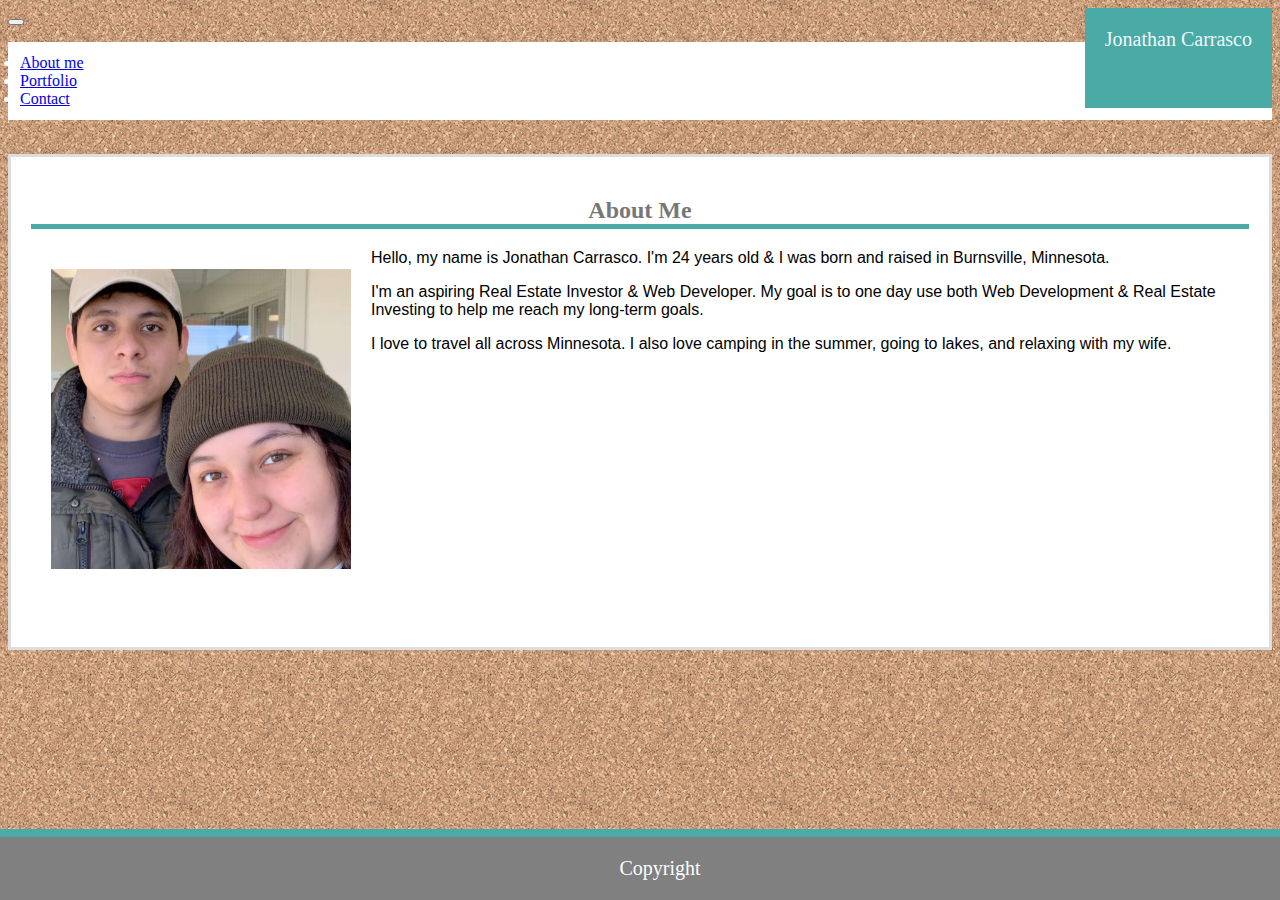
<file: index.html>
<!DOCTYPE html>
<html lang="en">
<head>
    <meta charset="UTF-8">
    <meta name="viewport" content="width=device-width, initial-scale=1.0">
    <meta http-equiv="X-UA-Compatible" content="ie=edge">
    <title>About Me</title>
    <link rel="stylesheet" href="assests/css/style.css">
    <link href="https://cdn.jsdelivr.net/npm/bootstrap@5.0.1/dist/css/bootstrap.min.css" rel="stylesheet" integrity="sha384-+0n0xVW2eSR5OomGNYDnhzAbDsOXxcvSN1TPprVMTNDbiYZCxYbOOl7+AMvyTG2x" crossorigin="anonymous">
    
    <header>
      <nav class="navbar navbar-expand-lg navbar-light bg-light">
          <a id="namebox" >Jonathan Carrasco</a>
        <button class="navbar-toggler" type="button" data-toggle="collapse" data-target="#navbarNav" aria-controls="navbarNav" aria-expanded="false" aria-label="Toggle navigation">
          <span class="navbar-toggler-icon"></span>
        </button>
        <div class="collapse navbar-collapse" id="navbarNav">
              <ul class="nav navbar-nav ml-auto">
                <li class="nav-item">
                  <a class="nav-link" href="index.html">About me</a>
                </li>
                <li class="nav-item">
                  <a class="nav-link" href="portfolio.html">Portfolio</a>
                </li>
                <li class="nav-item">
                  <a class="nav-link" href="contact.html">Contact</a>
                </li>
              </ul>
        </div>

    </header>
</head>
<body background="assests/images/cork-board.png">
    
    <br>    
          <div class="container">
            <h2>About Me</h2>

            <aside>
              <img src="assests/images/70848696_741709822956406_5350228902222495744_n.jpg" alt="">
            </aside>

            <p>Hello, my name is Jonathan Carrasco. I'm 24 years old & I was born and raised in Burnsville, Minnesota.</p> 
            <p>I'm an aspiring Real Estate Investor & Web Developer. My goal is to one day use both Web Development & Real Estate Investing to help me reach my long-term goals.</p>
            <p>I love to travel all across Minnesota. I also love camping in the summer, going to lakes, and relaxing with my wife.</p>
          </div>
 
    
    <br>

      <footer class="footer">
          Copyright
      </footer>


      <script src="https://code.jquery.com/jquery-3.3.1.slim.min.js" integrity="sha384-q8i/X+965DzO0rT7abK41JStQIAqVgRVzpbzo5smXKp4YfRvH+8abtTE1Pi6jizo" crossorigin="anonymous"></script>
      <script src="https://cdn.jsdelivr.net/npm/popper.js@1.14.7/dist/umd/popper.min.js" integrity="sha384-UO2eT0CpHqdSJQ6hJty5KVphtPhzWj9WO1clHTMGa3JDZwrnQq4sF86dIHNDz0W1" crossorigin="anonymous"></script>
      <script src="https://cdn.jsdelivr.net/npm/bootstrap@4.3.1/dist/js/bootstrap.min.js" integrity="sha384-JjSmVgyd0p3pXB1rRibZUAYoIIy6OrQ6VrjIEaFf/nJGzIxFDsf4x0xIM+B07jRM" crossorigin="anonymous"></script>
</body>



</html>
</file>
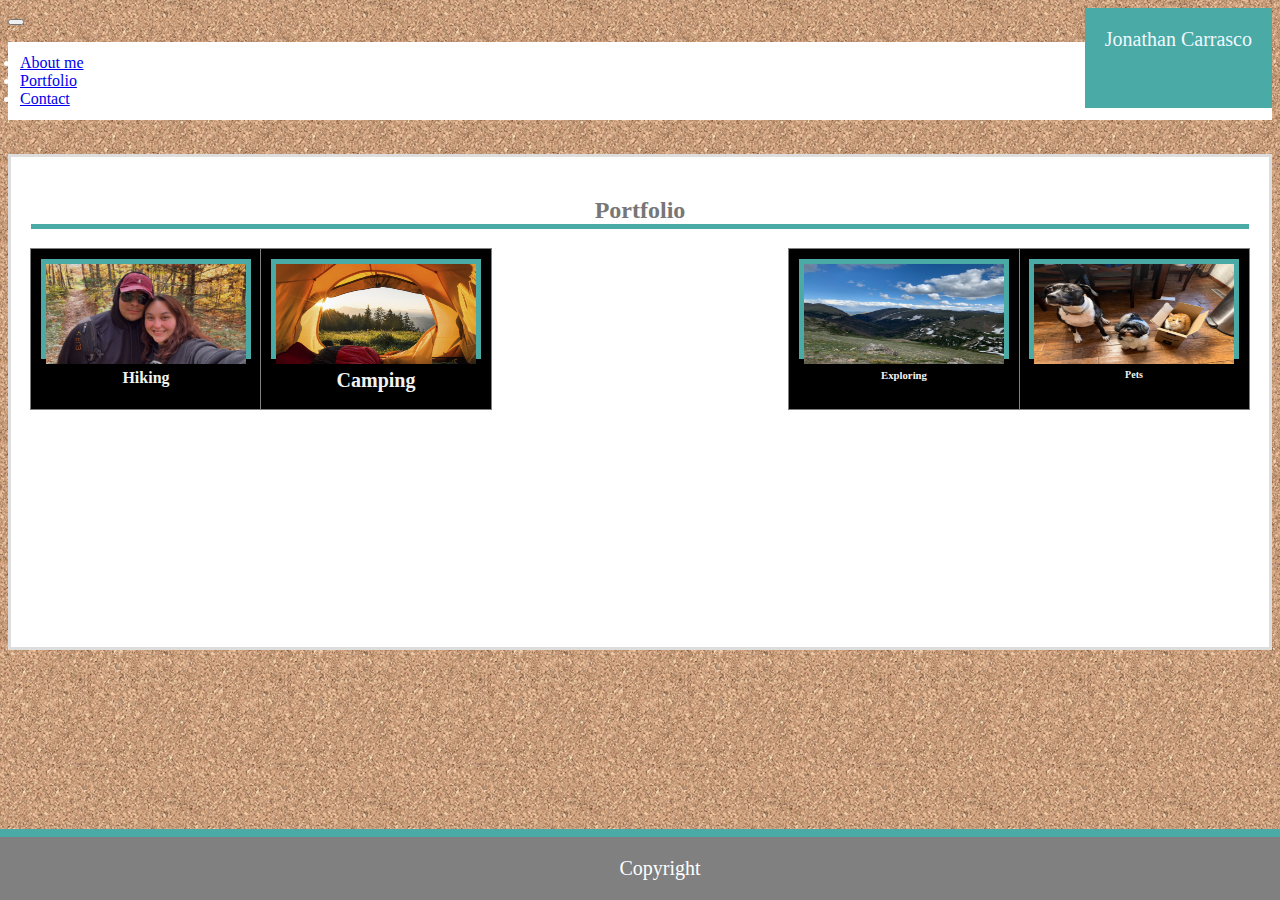
<file: portfolio.html>
<!DOCTYPE html>
<html lang="en">
<head>
    <meta charset="UTF-8">
    <meta name="viewport" content="width=device-width, initial-scale=1.0">
    <meta http-equiv="X-UA-Compatible" content="ie=edge">
    <title>About Me</title>
    <link rel="stylesheet" href="assests/css/style.css">
    <link href="https://cdn.jsdelivr.net/npm/bootstrap@5.0.1/dist/css/bootstrap.min.css" rel="stylesheet" integrity="sha384-+0n0xVW2eSR5OomGNYDnhzAbDsOXxcvSN1TPprVMTNDbiYZCxYbOOl7+AMvyTG2x" crossorigin="anonymous">
    
    <header>
      <nav class="navbar navbar-expand-lg navbar-light bg-light">
        <a id="namebox" >Jonathan Carrasco</a>
      <button class="navbar-toggler" type="button" data-toggle="collapse" data-target="#navbarNav" aria-controls="navbarNav" aria-expanded="false" aria-label="Toggle navigation">
        <span class="navbar-toggler-icon"></span>
      </button>
          <div class="collapse navbar-collapse" id="navbarNav">
            <ul class="nav navbar-nav ml-auto">
              <li class="nav-item">
                <a class="nav-link" href="index.html">About me</a>
              </li>
              <li class="nav-item">
                <a class="nav-link" href="portfolio.html">Portfolio</a>
              </li>
              <li class="nav-item">
                <a class="nav-link" href="contact.html">Contact</a>
              </li>
            </ul>
    </header>




    
</head>
<body background="assests/images/cork-board.png">
    
  <br>    
  <div class="container">
    <h2>Portfolio</h2>




    <div id="toprightpic">
      <div class="picturebox2">
          <img class ="portfoliopic" src="assests/images/IMG_8364.jpeg">
          <h3>Pets </h3>

          <br>
      </div>
    </div>



    <div id="topleftpic">
      <div class="picturebox1">
        <img class="portfoliopic2" src ="assests/images/IMG_8330.JPG">
        <h4>Hiking </h4>
    
      </div>
    </div>

    <div id ="bottomleftpic">
      <div class = "picturebox3">
        <img class="portfoliopic3" src="assests/images/camping-ideas-1561136670.jpeg">
        <h5>Camping</h5>
      </div>
    </div>

    <div id ="bottomrightpic">
      <div class = "picturebox4">
        <img class = "portfoliopic4" src ="assests/images/hiking.jpeg">
        <h6>Exploring</h6>
      </div>
    </div>

    





  </div>
 
    
  <br>
  <script src="https://code.jquery.com/jquery-3.3.1.slim.min.js" integrity="sha384-q8i/X+965DzO0rT7abK41JStQIAqVgRVzpbzo5smXKp4YfRvH+8abtTE1Pi6jizo" crossorigin="anonymous"></script>
  <script src="https://cdn.jsdelivr.net/npm/popper.js@1.14.7/dist/umd/popper.min.js" integrity="sha384-UO2eT0CpHqdSJQ6hJty5KVphtPhzWj9WO1clHTMGa3JDZwrnQq4sF86dIHNDz0W1" crossorigin="anonymous"></script>
  <script src="https://cdn.jsdelivr.net/npm/bootstrap@4.3.1/dist/js/bootstrap.min.js" integrity="sha384-JjSmVgyd0p3pXB1rRibZUAYoIIy6OrQ6VrjIEaFf/nJGzIxFDsf4x0xIM+B07jRM" crossorigin="anonymous"></script>

</body>
<footer>

    <footer class="footer">
        Copyright
    </footer>

</footer>
</html>
</file>
<file: assests/css/style.css>
.nav{
    background: #ffffff;
    padding: 12px;
    margin-left: auto;
    color: white !important;
    
    
    
    
}




#namebox{
    background: #4aaaa5;
    color: aliceblue;
    margin: 0;
    height: 60px;
    text-align: center;
    width: auto;
    padding: 20px;
    font-family: 'Georgia', Times, 'Times New Roman', serif;
    font-size: 20px;
    text-align: right;
    float: right;
    
    
    

}

footer {
    position: fixed;
    left: 0;
    bottom: 0;
    width: 100%;
    background-color: gray;
    color: white;
    text-align: center;
    padding: 20px;
    border-top: 8px solid #4aaaa5;
    font-family: 'Georgia', Times, 'Times New Roman', serif;
    font-size: 20px;
}

.container{
    background: #ffffff;
    position: center;
    padding: 20px;
    height: 450px;
    border: 3px solid #dddddd;
    

}


img{
    float: left;
    width: auto;
    height: 300px;
    padding: 20px;         
    text-align: center;
}

p{
    
   float: top;
   text-align: left;  
   font-family: 'Arial', 'Helvetica Neue', Helvetica, sans-serif;
   
}
.navbar-text{
    text-align: right
}


.linkbuttons{
    float: right;
    color: white !important;
}


#topleftpic{
    outline: 1px solid gray;
    background: black;
    float: left;
    padding: 10px;
    width: auto;
    height: 210px;
    margin:  auto;
  
}

#toprightpic{
    outline: 1px solid gray;
    background: black;
    float: right;
    padding: 10px;
    width: auto;
    height: 210px;
    margin:  auto;
  
}

#bottomleftpic{
    outline: 1px solid gray;
    background: black;
    float: left;
    padding: 10px;
    width: auto;
    height: 210px;
    margin:  auto;
}

#bottomrightpic{
    outline: 1px solid gray;
    background: black;
    float: right;
    padding: 10px;
    width: auto;
    height: 210px;
    margin:  auto;
}

h2{
    border-bottom: 5px solid #4aaaa5;
    font-family: 'Georgia', Times, 'Times New Roman', serif;
    color: #777777;
     

}


h3{
    color: #f2f2f2;
    text-align: center;
    font-size: 20px;
    background: #4aaaa5;
    width: auto;
    height: 190px;
    margin: auto;
  
    
}

h4{
    color: #f2f2f2;
    text-align: center;
    background: #4aaaa5;
    width: auto;
    height: 190px;
    margin: auto;
  
    
}
h5{
    color: #f2f2f2;
    text-align: center;
    background: #4aaaa5;
    width: auto;
    font-size: 20px;
    height: 190px;
    margin: auto; 
}

h6{
    color: #f2f2f2;
    text-align: center;
    background: #4aaaa5;
    width: auto;
    height: 190px;
    margin: auto; 
}

.portfoliopic{
    
    padding: 5px;
    width: 260px;
    height: 150px;
    margin:  auto;

}

.portfoliopic2{
    
    padding: 5px;
    width: 260px;
    height: 150px;
    margin:  auto;
   

}

.portfoliopic3{
    
    padding: 5px;
    width: 260px;
    height: 150px;
    margin:  auto;
   

}

.portfoliopic4{
    
    padding: 5px;
    width: 260px;
    height: 150px;
    margin:  auto;
   

}

.contact-center{
 text-align: center;
 margin-left: auto;
 margin-right: auto;
}

.container{
    text-align: center;
}
.center{
    margin-left: auto;
    margin-right: auto;
    background: #4aaaa5;
    height: 250px;
    font-family: 'Arial', 'Helvetica Neue', Helvetica, sans-serif;
    color: #ffffff;
    font-size: 25px;

}



















@media (max-width: 767px) {
    img{
        float: left;
        width: auto;
        height: 150px;
        padding: 15px;         
        text-align: center;
    }


    

}

@media (max-width: 1399px){
    #topleftpic{
        outline: 1px solid gray;
        background: black;
        float: left;
        padding: 10px;
        width: auto;
        height: 140px;
        margin:  auto;
        
      
    }


    h4{
        color: #f2f2f2;
        text-align: center;
        background: #4aaaa5;
        width: auto;
        height: 100px;
        margin: auto;
      
        
    }

    img.portfoliopic2{
        width: 200px;
        height: 100px;
    }

    #bottomleftpic{
        outline: 1px solid gray;
        background: black;
        float: left;
        padding: 10px;
        width: auto;
        height: 140px;
        margin:  auto;
    }

    h5{
        color: #f2f2f2;
        text-align: center;
        background: #4aaaa5;
        width: auto;
        height: 100px;
        margin: auto; 
    }

    img.portfoliopic3{
        width: 200px;
        height: 100px; 
    }

    #bottomrightpic{
        outline: 1px solid gray;
        background: black;
        float: right;
        padding: 10px;
        width: auto;
        height: 140px;
        margin:  auto;
    }

    h6{
        color: #f2f2f2;
        text-align: center;
        background: #4aaaa5;
        width: auto;
        height: 100px;
        margin: auto; 
    }

    img.portfoliopic4{
        width: 200px;
        height: 100px; 
    }

    #toprightpic{
        outline: 1px solid gray;
        background: black;
        float: right;
        padding: 10px;
        width: auto;
        height: 140px;
        margin:  auto;
      
    }

    h3{
        color: #f2f2f2;
        text-align: center;
        font-size: 10px;
        
        background: #4aaaa5;
        width: auto;
        height: 100px;
        margin: auto;
      
        
    }

    img.portfoliopic{
        width: 200px;
        height: 100px;
    }

    

}
</file>
